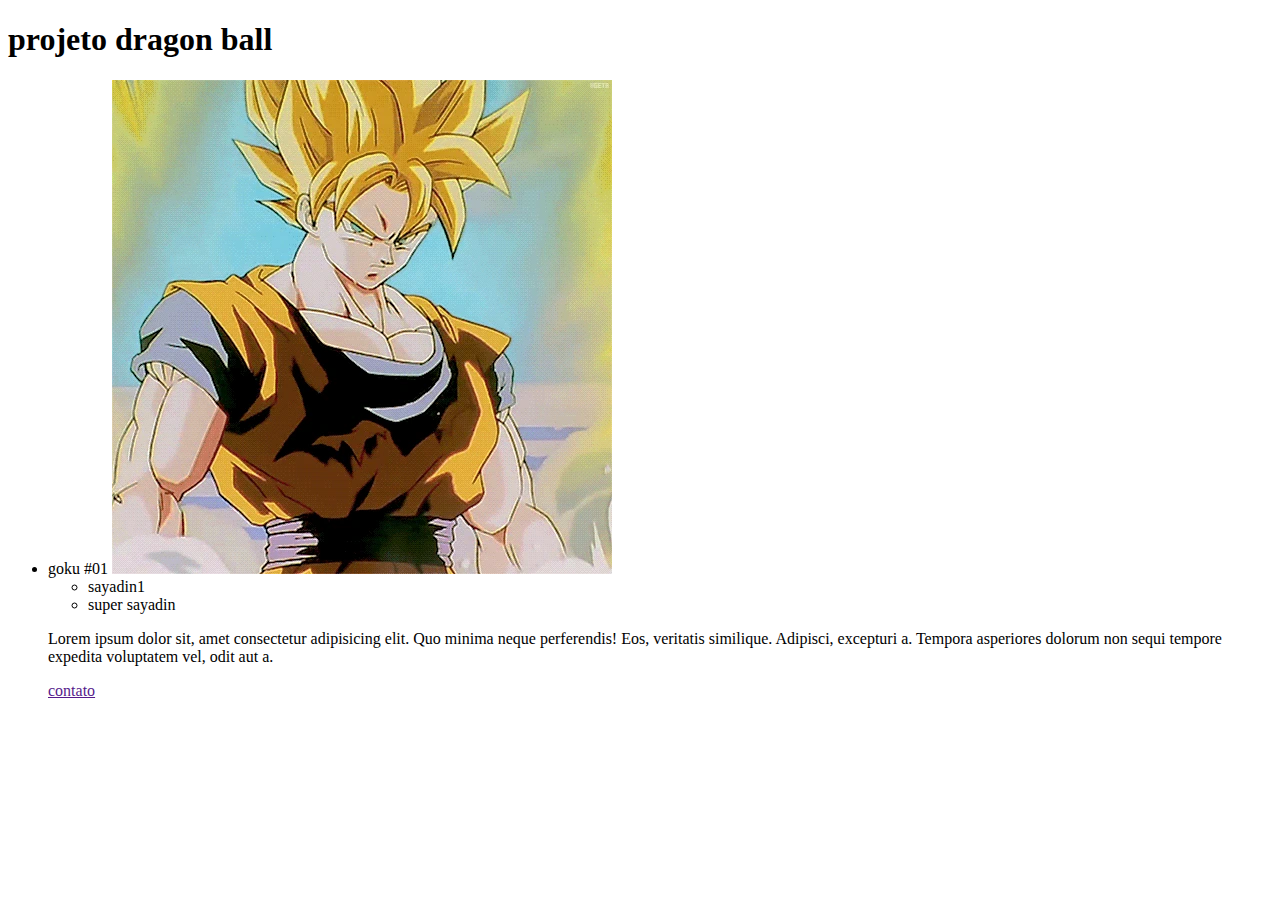
<file: index.html>
<!DOCTYPE html>
<html lang="en">

<head>
    <meta charset="UTF-8">
    <meta http-equiv="X-UA-Compatible" content="IE=edge">
    <meta name="viewport" content="width=device-width, initial-scale=1.0">
    <title>projeto dragon ball</title>
    <link rel="stylesheet" href="style.css">
</head>

<body>
    <h1> projeto dragon ball</h1>
    <ul class=" lista de personagens ">
        <li class=" albun dragon ball">
            <span> goku</span>
            <span> #01</span>
            <img src="imagens/dragon ball z/goku super sayadin.webp" alt=" goku" class="gif">
            <ul class="tipos">
                <li>sayadin1</li>
                <li> super sayadin</li>
            </ul>
            <p>Lorem ipsum dolor sit, amet consectetur adipisicing elit. Quo minima neque perferendis! Eos, veritatis
                similique. Adipisci, excepturi a. Tempora asperiores dolorum non sequi tempore expedita voluptatem vel,
                odit aut a.</p>
            <a href="">contato</a>
                
                
        </li>

            

</html>
</file>
<file: style.css>
{  
      
      
      display:flex;
      
   }
</file>
